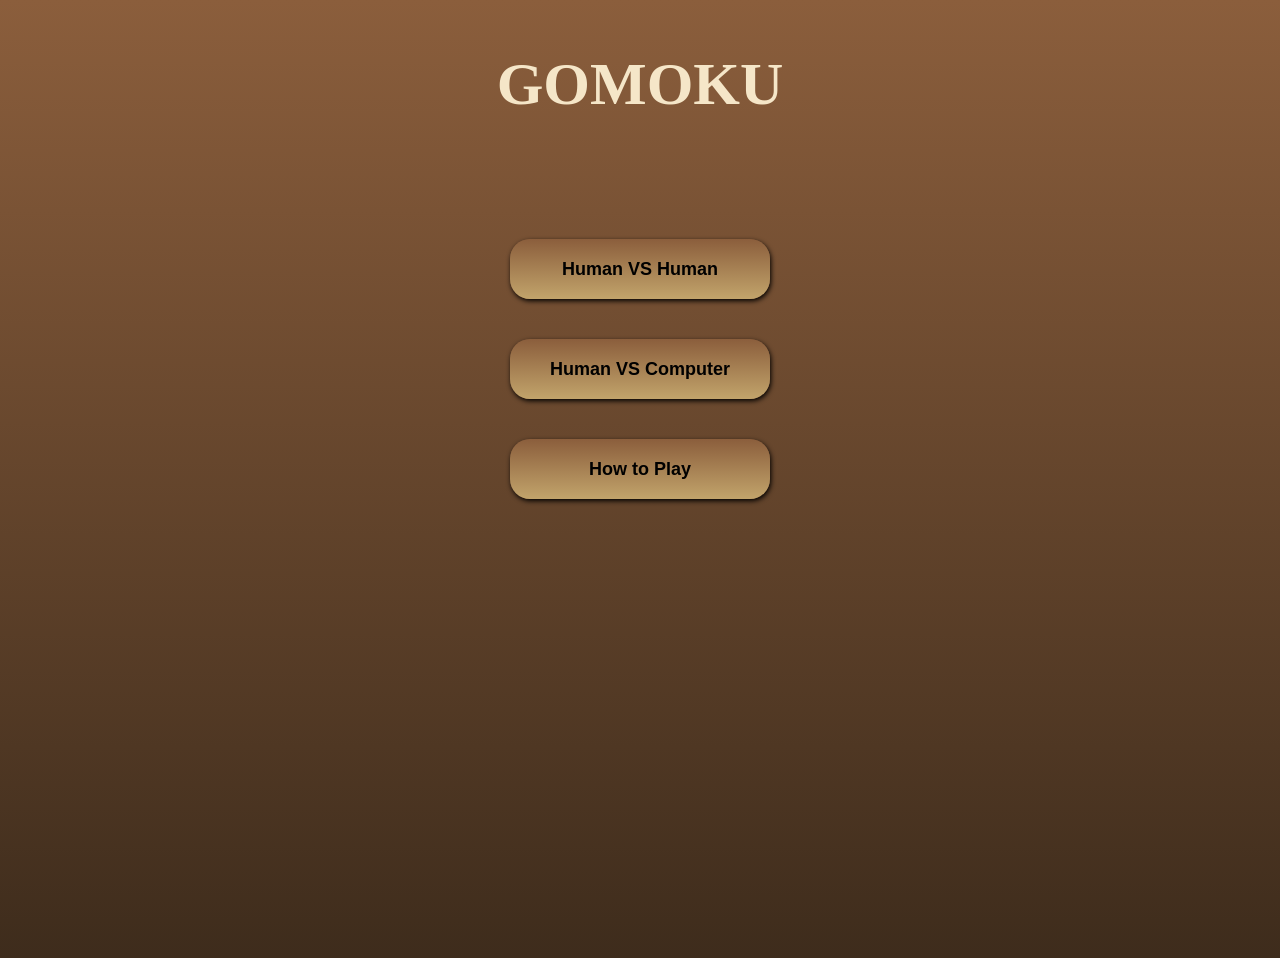
<file: gomoku_html/index.html>
<!DOCTYPE html>
<html>
<head>
  <title>GOMOKU</title>

  <link rel="stylesheet" href="/gomoku_css/menuPage.css">
  <link rel="stylesheet" href="/gomoku_css/general.css">

  <style>
    .menu-wrapper {
      display: flex;
      flex-direction: column;
      align-items: center;
      gap: 40px;
      margin-top: 120px;
    }

    .card-btn {
      width: 260px;
      padding: 15px;
      font-size: 18px;
      border-radius: 20px;
      background: linear-gradient(to top, #c2a46b, #8b5e3c);
      border: none;
      cursor: pointer;
      font-weight: bold;
      box-shadow: 1px 2px 5px black;
      transition: 0.2s;
    }

    .card-btn:hover {
      transform: scale(1.05);
      filter: brightness(1.1);
    }

    .title {
      font-size: 60px;
      font-weight: bold;
      margin-top: 50px;
    }
  </style>
</head>

<body>

  <div class="title">GOMOKU</div>

  <div class="menu-wrapper">

    <!-- HUMAN VS HUMAN -->
    <button class="card-btn" onclick="startHuman()">
      Human VS Human
    </button>

    <!-- HUMAN VS COMPUTER -->
    <button class="card-btn" onclick="startAI()">
      Human VS Computer
    </button>

    <button class="card-btn" onclick="showInstruction()">
      How to Play
    </button>

  </div>

  <div id="instructionModal" class="modal">
  <div class="modal-content">
    <h2>How to Play</h2>

    <p>
    <strong>Goal:</strong> Connect 5 stones in a row (horizontal, vertical, or diagonal).
    </p>

    <p>
    ⚫ Black stone always plays first.  
    ⚪ White stone plays second.
    </p>

    <p>
    <strong>Strategy:</strong>
    </p>

    <ul>
      <li>Build open 3 or open 4 lines to create winning chances</li>
      <li>Block opponent’s threats before they become dangerous</li>
      <li>Create double threats (forks) to force opponent into defense</li>
      <li>Balance between attack and defense — don’t only focus on blocking</li>
    </ul>

    <p>
    <strong>Tip:</strong> Center control is important. Controlling the middle gives more winning directions.
    </p>

    <button onclick="closeInstruction()">Close</button>
  </div>
</div>

  <!-- BGM -->
  <audio id="bgm" loop>
    <source src="/gomoku_music/gomoku_relax_bgm.mp3" type="audio/mpeg">
  </audio>
  <audio id="clickSound" preload="auto">
    <source src="/gomoku_music/click_sound.wav" type="audio/wav">
  </audio>

  <audio id="moveSound" preload="auto">
    <source src="/gomoku_music/click_sound.wav" type="audio/wav">
  </audio>

  <audio id="hoverSound">
    <source src="/gomoku_music/hover_sound.wav" type="audio/wav">
  </audio>
  
  <script src="/gomoku_js/sound.js"></script>
  <script>
    function startHuman() {
      setTimeout(() => {
        window.location.href = "humanPage.html";
      }, 120);
    }

    function startAI() {
      setTimeout(() => {
      localStorage.setItem("AI_MODE", "hard");
      window.location.href = "computerPage.html";
            }, 120);
    }

    function showInstruction() {
      document.getElementById("instructionModal").style.display = "flex";
    }

    function closeInstruction() {
      document.getElementById("instructionModal").style.display = "none";
    }

  </script>


</body>
</html>
</file>
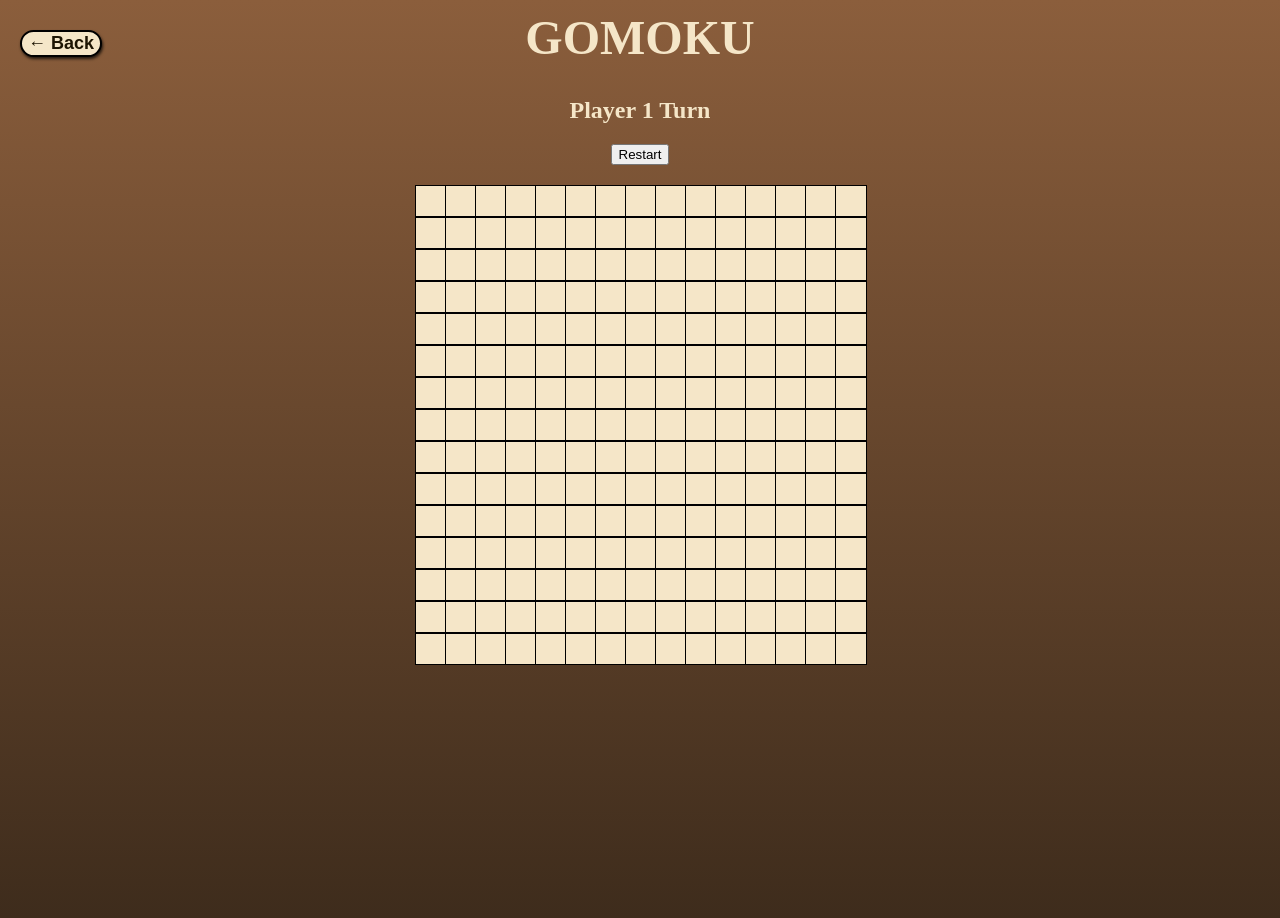
<file: gomoku_html/humanPage.html>
<!DOCTYPE html>
<html>
<head>
  <title>GOMOKU - Human VS Human</title>
  <link rel="stylesheet" href="/gomoku_css/general.css">
</head>

<body>

  <!-- SOUND -->
  <audio id="clickSound" preload="auto">
    <source src="/gomoku_music/click_sound.wav" type="audio/wav">
  </audio>

  <audio id="moveSound" preload="auto">
    <source src="/gomoku_music/click_sound.wav" type="audio/wav">
  </audio>

  <audio id="hoverSound">
    <source src="/gomoku_music/hover_sound.wav" type="audio/wav">
  </audio>

  <audio id="winSound">
    <source src="/gomoku_music/win.mp3" type="audio/mpeg">
  </audio>

  <!-- UI -->
  <button id="back-btn">← Back</button>

  <h1 class="title">GOMOKU</h1>
  <h2 id="turn"></h2>

  <div class="control-panel">
    <button id="restart-btn">Restart</button>
  </div>

  <div id="board"></div>

  <!-- CORE -->
  <script type="module" src="/gomoku_js/humanPage.js"></script>
  <script src="/gomoku_js/sound.js"></script>

</body>
</html>
</file>
<file: gomoku_css/menuPage.css>
.titleName{
  font-size : 50px;
  font-weight : bold;
  padding-top : 50px; 
  padding-bottom: 20px;
}

#menuPage{
  display: flex;
  flex-direction:column;
  align-items: center;
  gap : 60px;
  margin-top: 90px;
}

button{
    border-radius: 30px;
    box-shadow: 1px 2px 5px black;
    font-weight: bold;
    height: 60px;
    font-size: 20px;
    width: 250px;
    background: linear-gradient(to top, #c2a46b, #8b5e3c);
    border: none;
    cursor: pointer;
    transition: 0.2s;
  }

.modal {
  display: none;
  position: fixed;
  inset: 0;
  background: rgba(0,0,0,0.7);
  justify-content: center;
  align-items: center;
}

.modal-content {
  background: #1c1c1c;
  padding: 30px;
  border-radius: 20px;
  width: 400px;
  color: white;
  text-align: left;
  display: flex;
  flex-direction: column;
  align-items: center;

}

strong{
  color:rgb(218, 214, 20);
}
</file>
<file: gomoku_css/general.css>
body {
  min-height: 100vh;
  background: linear-gradient(to bottom, #8b5e3c, #3e2c1c);
  font-family: "Times New Roman", serif;
  color: #f5e6c8;
  text-align: center;
}

.title {
  font-size: 48px;
  font-weight: bold;
  margin-top: 10px;
}

#back-btn {
  position: absolute;
  top: 30px;
  left: 20px;
  text-decoration: none;
  font-size: 18px;
  color: #1e1503;
  font-weight: bold;
  background-color: #f5e6c8;
  cursor: pointer;
  transition: 0.2s;
  border-radius: 30px;
  border-style: solid;
  border-width: 2px;;
  box-shadow: 1px 2px 3px rgba(0, 0, 0, 0.74);
}

button:hover {
  transform: scale(1.08);
  filter: brightness(1.15);
  cursor: pointer;
}

.win {
  background: gold;
  animation: flash 0.6s infinite alternate;
}

@keyframes flash {
  from { transform: scale(1); }
  to { transform: scale(1.2); }
}

#board {
  display: grid;
  grid-template-columns: repeat(15, 30px);
  justify-content: center;
  margin-top: 20px;

}

.cell {
  width: 30px;
  height: 30px;
  background-color: #f5e6c8;
  border: 1px solid #000000;
  display: flex;
  justify-content: center;
  align-items: center;
  font-size: 18px;
  cursor: pointer;
  user-select: none;
}
</file>
